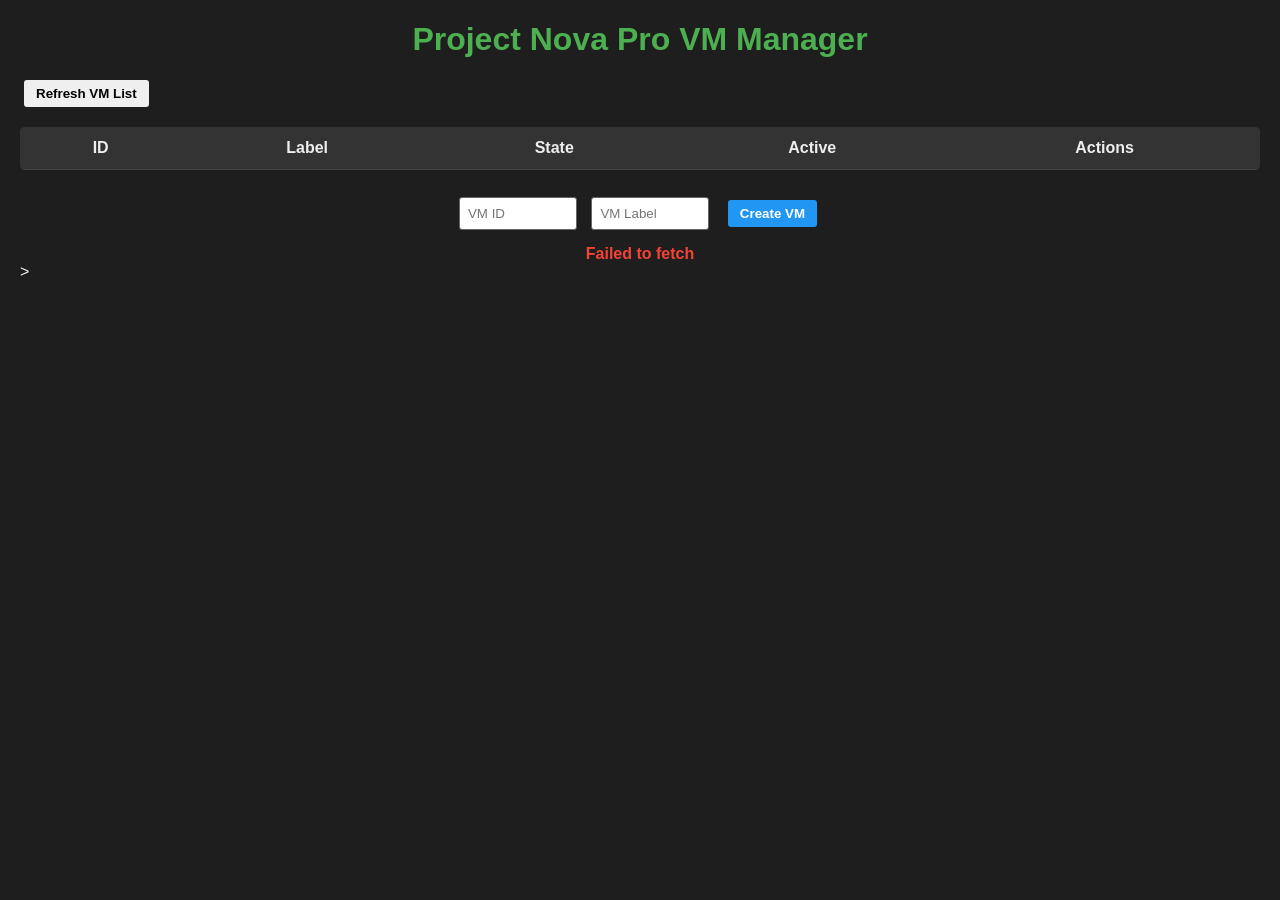
<file: Nova 8 Development Beta/frontend/vm_manager/index.html>
<!DOCTYPE html>
<html lang="en">
<head>
<meta charset="UTF-8" />
<meta name="viewport" content="width=device-width, initial-scale=1" />
<title>Project Nova Pro VM Manager</title>
<style>
  body {
    font-family: Arial, sans-serif;
    margin: 20px;
    background: #1e1e1e;
    color: #eee;
  }
  h1 {
    text-align: center;
    color: #4caf50;
  }
  table {
    border-collapse: collapse;
    width: 100%;
    margin-top: 20px;
    background: #2d2d2d;
    border-radius: 5px;
    overflow: hidden;
  }
  th, td {
    padding: 12px 15px;
    border-bottom: 1px solid #444;
    text-align: center;
  }
  th {
    background-color: #333;
  }
  tr:hover {
    background-color: #444;
  }
  button {
    padding: 6px 12px;
    margin: 0 4px;
    border: none;
    border-radius: 3px;
    cursor: pointer;
    font-weight: bold;
  }
  button.start {
    background-color: #4caf50;
    color: white;
  }
  button.stop {
    background-color: #f44336;
    color: white;
  }
  button.delete {
    background-color: #ff9800;
    color: white;
  }
  button.create {
    margin-top: 10px;
    background-color: #2196f3;
    color: white;
  }
  #create-vm-form {
    margin-top: 20px;
    text-align: center;
  }
  input[type="number"], input[type="text"] {
    padding: 8px;
    border-radius: 3px;
    border: 1px solid #666;
    width: 100px;
    margin-right: 10px;
  }
  #status-message {
    margin-top: 15px;
    text-align: center;
    font-weight: bold;
  }
</style>
</head>
<body>

<h1>Project Nova Pro VM Manager</h1>

<button onclick="refreshVMs()">Refresh VM List</button>

<table id="vm-table">
  <thead>
    <tr>
      <th>ID</th>
      <th>Label</th>
      <th>State</th>
      <th>Active</th>
      <th>Actions</th>
    </tr>
  </thead>
  <tbody></tbody>
</table>

<div id="create-vm-form">
  <input type="number" id="new-vm-id" placeholder="VM ID" min="0" max="1023" />
  <input type="text" id="new-vm-label" placeholder="VM Label" />
  <button class="create" onclick="createVM()">Create VM</button>
</div>

<div id="status-message"></div>

<script>
const API_BASE = 'http://localhost:3030/vms';

async function fetchVMs() {
  try {
    const res = await fetch(API_BASE);
    if (!res.ok) throw new Error('Failed to fetch VMs');
    return await res.json();
  } catch (err) {
    showStatus(err.message, true);
    return [];
  }
}

async function refreshVMs() {
  clearStatus();
  const vmList = await fetchVMs();
  const tbody = document.querySelector('#vm-table tbody');
  tbody.innerHTML = '';

  vmList.forEach(vm => {
    const tr = document.createElement('tr');
    tr.innerHTML = `
      <td>${vm.id}</td>
      <td>${vm.label}</td>
      <td>${vm.state}</td>
      <td>${vm.active}</td>
      <td>
        <button class="start" onclick="startVM(${vm.id})">Start</button>
        <button class="stop" onclick="stopVM(${vm.id})">Stop</button>
        <button class="delete" onclick="deleteVM(${vm.id})">Delete</button>
      </td>
    `;
    tbody.appendChild(tr);
  });
}

async function postAction(endpoint, data) {
  try {
    const res = await fetch(`${API_BASE}/${endpoint}`, {
      method: 'POST',
      headers: { 'Content-Type': 'application/json' },
      body: JSON.stringify(data)
    });
    if (!res.ok) {
      const text = await res.text();
      throw new Error(text || 'Server error');
    }
    showStatus(`${endpoint.charAt(0).toUpperCase() + endpoint.slice(1)} successful`);
    refreshVMs();
  } catch (err) {
    showStatus(err.message, true);
  }
}

function showStatus(msg, isError = false) {
  const statusDiv = document.getElementById('status-message');
  statusDiv.textContent = msg;
  statusDiv.style.color = isError ? '#f44336' : '#4caf50';
}

function clearStatus() {
  const statusDiv = document.getElementById('status-message');
  statusDiv.textContent = '';
}

async function startVM(id) {
  clearStatus();
  await postAction('start', { id });
}

async function stopVM(id) {
  clearStatus();
  await postAction('stop', { id });
}

async function deleteVM(id) {
  if (!confirm(`Are you sure you want to delete VM ${id}?`)) return;
  clearStatus();
  await postAction('delete', { id });
}

async function createVM() {
  clearStatus();
  const idInput = document.getElementById('new-vm-id');
  const labelInput = document.getElementById('new-vm-label');
  const id = parseInt(idInput.value);
  const label = labelInput.value.trim();

  if (isNaN(id) || id < 0 || id > 1023) {
    showStatus('Please enter a valid VM ID (0-1023)', true);
    return;
  }
  if (!label) {
    showStatus('Please enter a VM label', true);
    return;
  }

  await postAction('create', { id, label });

  idInput.value = '';
  labelInput.value = '';
}

refreshVMs();
</script src="app.js"></script>>

</body>
</html>
</file>
